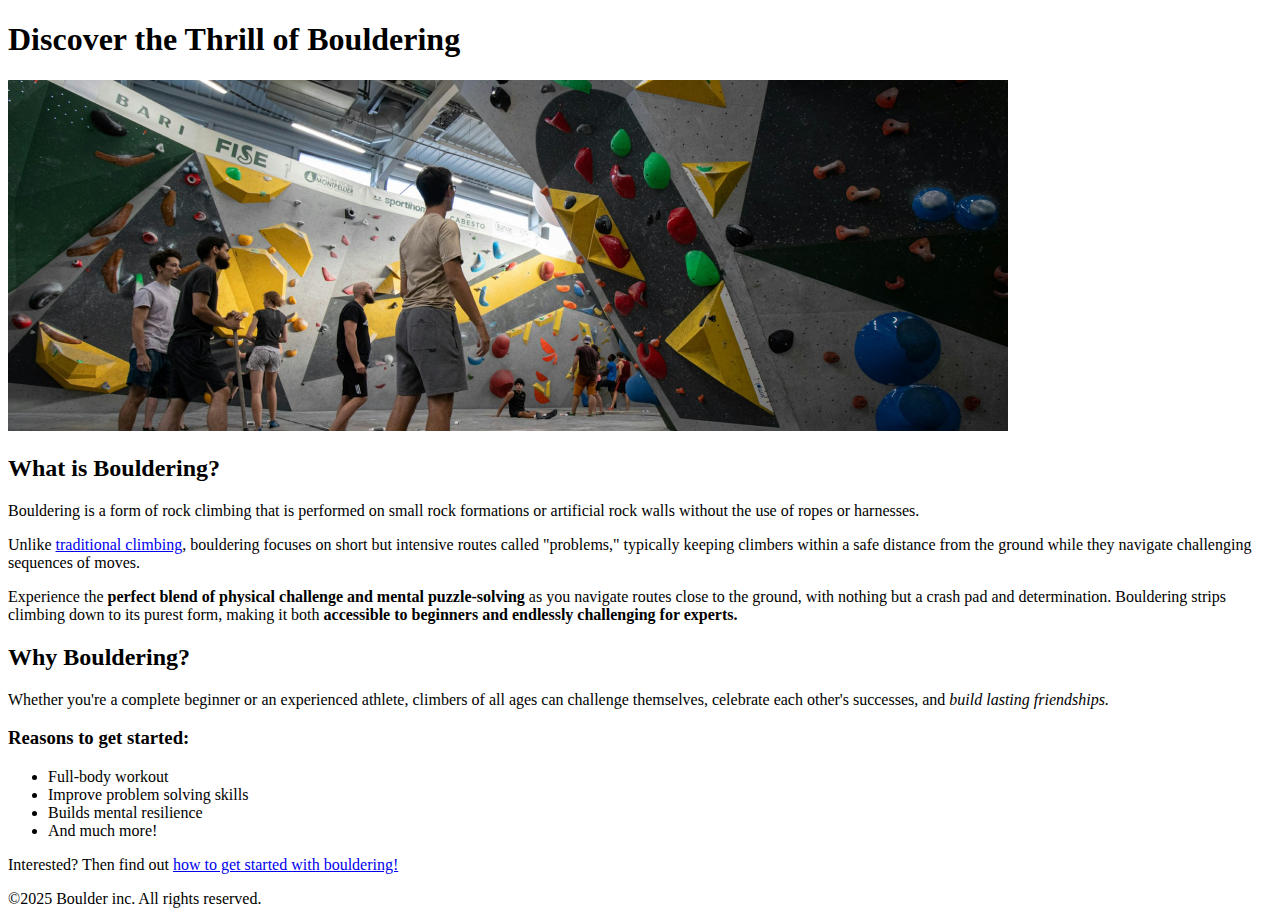
<file: index.html>
<!DOCTYPE html>
<html lang="en">
<head>
    <meta charset="UTF-8">
    <meta name="viewport" content="width=device-width, initial-scale=1.0">
    <title>Boulder</title>
</head>
<body>
    <header>
    <h1>Discover the Thrill of Bouldering</h1>
    <img src="./images/bouldering-gym.jpg" alt=" bouldering-gym images">
    </header>

<main>
        <section>

        <h2>What is Bouldering?</h2>

        <p>
            Bouldering is a form of rock climbing that is performed on small rock formations or artificial rock walls without the use of ropes or harnesses. </p>

        <p>
            Unlike <a href="https://en.wikipedia.org/wiki/Traditional_climbing" target="_blank"> traditional climbing</a>, bouldering focuses on short but intensive routes called "problems," typically keeping climbers within a safe distance from the ground while they navigate challenging sequences of moves.</p>

        <p>
            Experience the <strong>perfect blend of physical challenge and mental puzzle-solving</strong> as you navigate routes close to the ground, with nothing but a crash pad and determination. Bouldering strips climbing down to its purest form, making it both <strong>accessible to beginners and endlessly challenging for experts.</strong></p>
        </section>

        <section>
        <h2>Why Bouldering?</h2>

        <p>
            Whether you're a complete beginner or an experienced athlete, climbers of all ages can challenge themselves, celebrate each other's successes, and <em>build lasting friendships.</em></p>

            <h3>Reasons to get started:</h3>
            <ul>
                <li>Full-body workout</li>
                <li>Improve problem solving skills</li>
                <li>Builds mental resilience</li>
                <li>And much more!</li>
            </ul>
        </section>
        <p>Interested? Then find out <a href="getting-started.html" target="_blank"> how to get started with bouldering!</a></p>
</main>
    <footer>
        <p>©2025 Boulder inc. All rights reserved.</p>
    </footer>
</body>
</html>
</file>
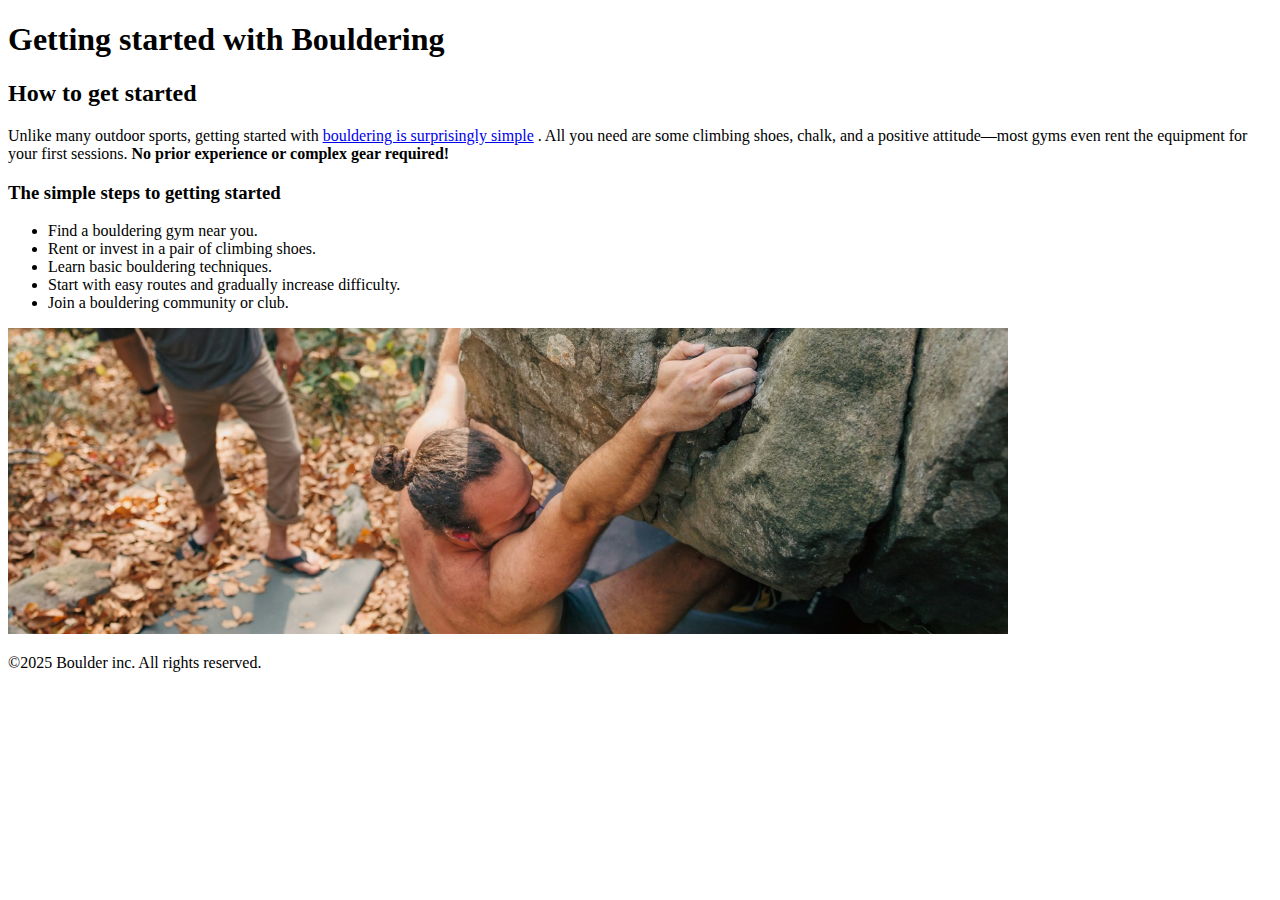
<file: getting-started.html>
<!DOCTYPE html>
<html lang="en">
<head>
    <meta charset="UTF-8">
    <meta name="viewport" content="width=device-width, initial-scale=1.0">
    <title>Getting Started with Bouldering</title>
</head>
<body>
    <header>
        <!--logo goes here-->
        <h1>Getting started with Bouldering</h1>
    </header>
    <main>
        <section>
            <h2>How to get started</h2>
            <p>
                Unlike many outdoor sports, getting started with <a href="index.html" target="_blank">bouldering is surprisingly simple</a> . All you need are some climbing shoes, chalk, and a positive attitude—most gyms even rent the equipment for your first sessions. <strong>No prior experience or complex gear required!</strong></p>
        </section>

        <section>
            <h3>The simple steps to getting started</h3>
            <ul>
                <li>Find a bouldering gym near you.</li>
                <li>Rent or invest in a pair of climbing shoes.</li>
                <li>Learn basic bouldering techniques.</li>
                <li>Start with easy routes and gradually increase difficulty.</li>
                <li>Join a bouldering community or club.
                </li>
            </ul>
        </section>
        <section>
            <img src="./images/getting-started-outdoors.jpg" alt="Bouldering outdoors">
        </section>
    </main>

    <footer>
        <p>©2025 Boulder inc. All rights reserved.</p>
    </footer>
</body>
</html>
</file>
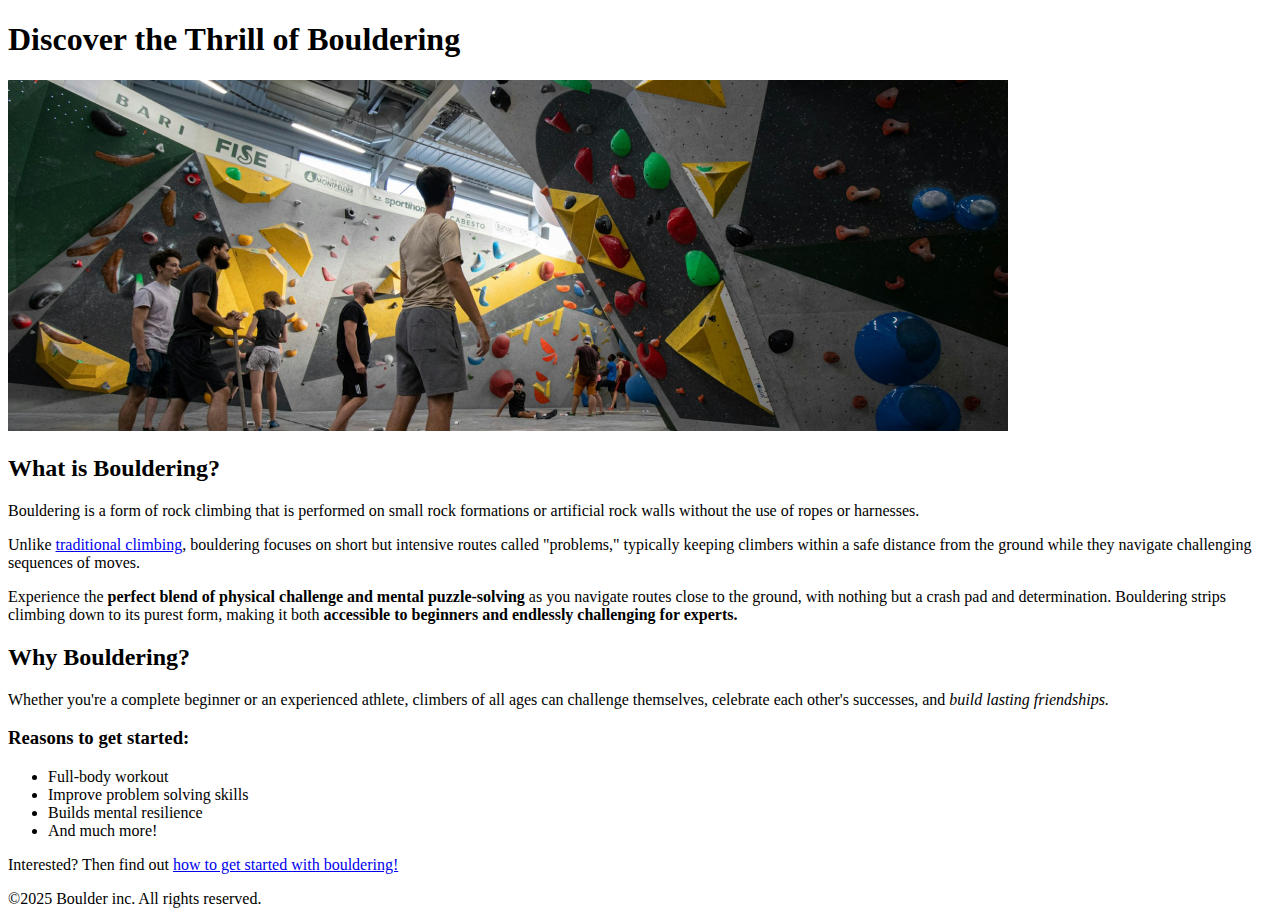
<file: imdex.html>
<!DOCTYPE html>
<html lang="en">
<head>
    <meta charset="UTF-8">
    <meta name="viewport" content="width=device-width, initial-scale=1.0">
    <title>Boulder</title>
</head>
<body>
    <header>
    <h1>Discover the Thrill of Bouldering</h1>
    <img src="./images/bouldering-gym.jpg" alt=" bouldering-gym images">
    </header>

<main>
        <section>

        <h2>What is Bouldering?</h2>

        <p>
            Bouldering is a form of rock climbing that is performed on small rock formations or artificial rock walls without the use of ropes or harnesses. </p>

        <p>
            Unlike <a href="#" target="_blank"> traditional climbing</a>, bouldering focuses on short but intensive routes called "problems," typically keeping climbers within a safe distance from the ground while they navigate challenging sequences of moves.</p>

        <p>
            Experience the <strong>perfect blend of physical challenge and mental puzzle-solving</strong> as you navigate routes close to the ground, with nothing but a crash pad and determination. Bouldering strips climbing down to its purest form, making it both <strong>accessible to beginners and endlessly challenging for experts.</strong></p>
        </section>

        <section>
        <h2>Why Bouldering?</h2>

        <p>
            Whether you're a complete beginner or an experienced athlete, climbers of all ages can challenge themselves, celebrate each other's successes, and <em>build lasting friendships.</em></p>

            <h3>Reasons to get started:</h3>
            <ul>
                <li>Full-body workout</li>
                <li>Improve problem solving skills</li>
                <li>Builds mental resilience</li>
                <li>And much more!</li>
            </ul>
        </section>
        <p>Interested? Then find out <a href="#" target="_blank"> how to get started with bouldering!</a></p>
</main>
    <footer>
        <p>©2025 Boulder inc. All rights reserved.</p>
    </footer>
</body>
</html>
</file>
